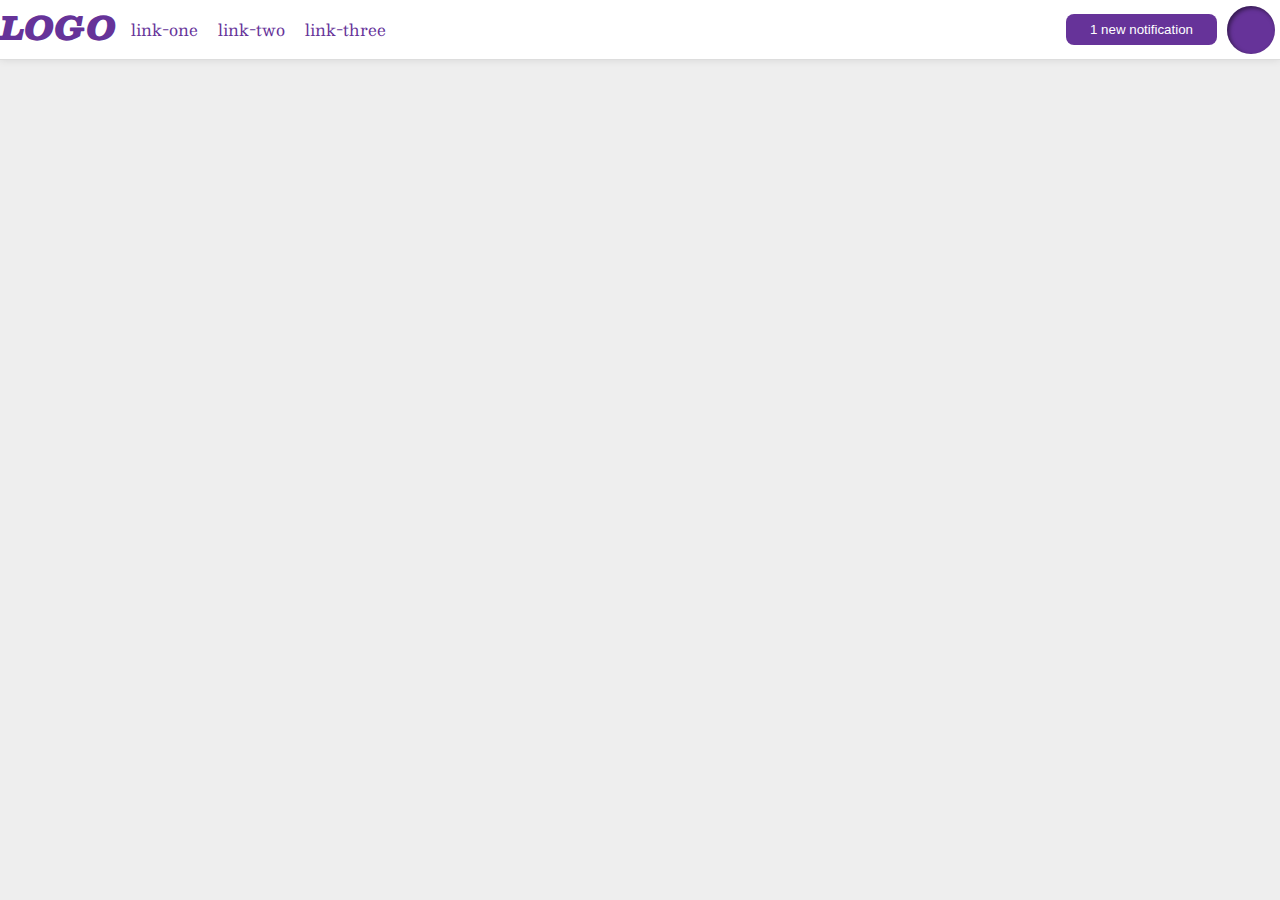
<file: flex/03-flex-header-2/index.html>
<!DOCTYPE html>
<html lang="en">
  <head>
    <meta charset="UTF-8">
    <meta http-equiv="X-UA-Compatible" content="IE=edge">
    <meta name="viewport" content="width=device-width, initial-scale=1.0">
    <title>Flex Header 2</title>
    <link rel="stylesheet" href="style.css">
  </head>
  <body>
    <div class="header">
      <div class="left-container">
        <div class="logo">
          LOGO
        </div>
        <ul class="links">
          <li><a href="google.com">link-one</a></li>
          <li><a href="google.com">link-two</a></li>
          <li><a href="google.com">link-three</a></li>
        </ul>
      </div>
      <div class="right-container">
        <button class="notifications">
          1 new notification
        </button>
        <div class="profile-image"></div>
      </div>
    </div>
  </body>
</html>
</file>
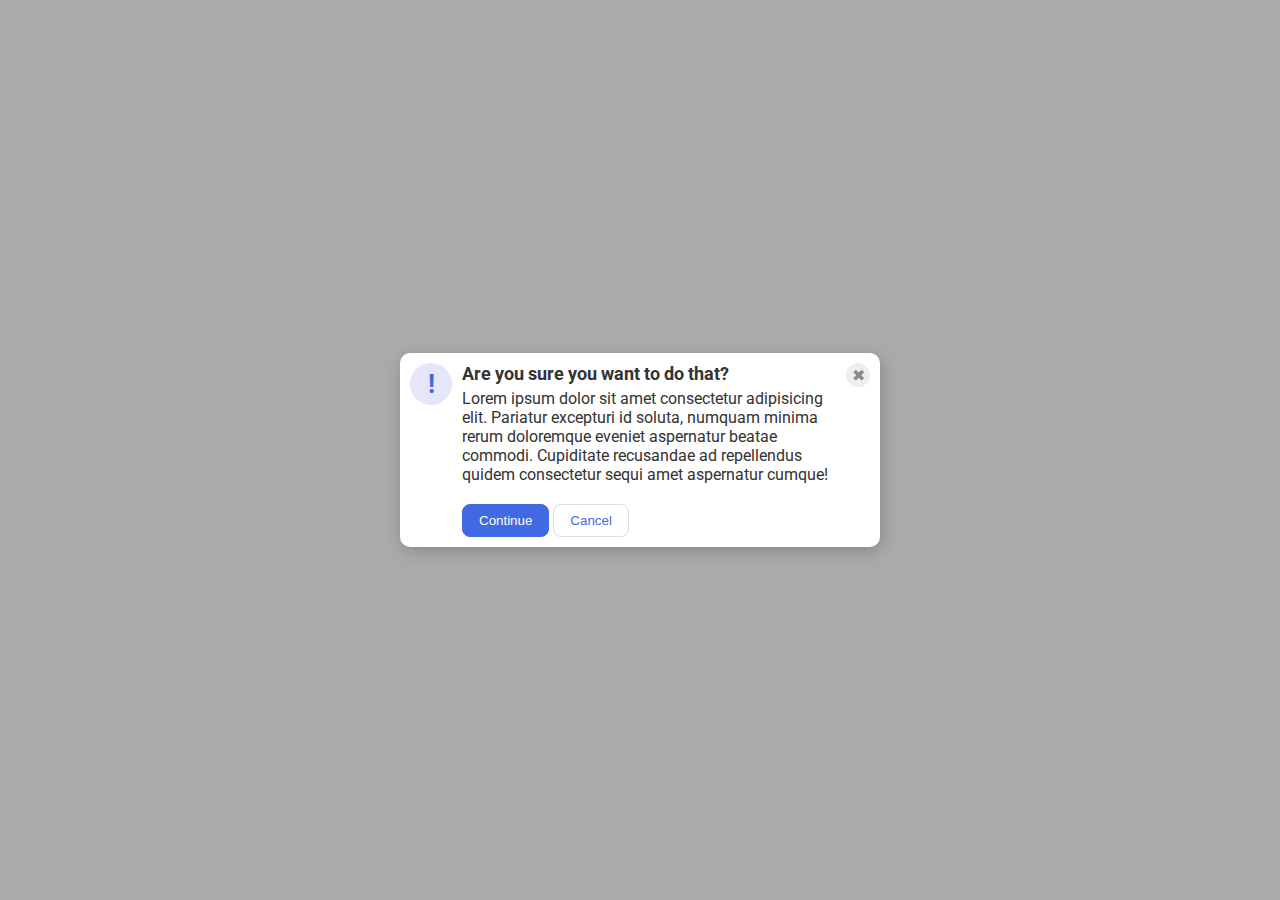
<file: flex/05-flex-modal/index.html>
<!DOCTYPE html>
<html lang="en">
  <head>
    <meta charset="UTF-8">
    <meta http-equiv="X-UA-Compatible" content="IE=edge">
    <meta name="viewport" content="width=device-width, initial-scale=1.0">
    <link rel="stylesheet" href="style.css">
    <title>Modal</title>
  </head>
  <body>
    <div class="modal">
      <div class="magic">
        <div class="icon">!</div>
        <div class="text-container">
          <div class="header">Are you sure you want to do that?</div>
          <div class="text">Lorem ipsum dolor sit amet consectetur adipisicing elit. Pariatur excepturi id soluta, numquam minima rerum doloremque eveniet aspernatur beatae commodi. Cupiditate recusandae ad repellendus quidem consectetur sequi amet aspernatur cumque!</div>
          <button class="continue">Continue</button>
          <button class="cancel">Cancel</button>
        </div>
      
        <div class="close-button">✖</div>
      </div>
      
      
    </div>
  </body>
</html>
</file>
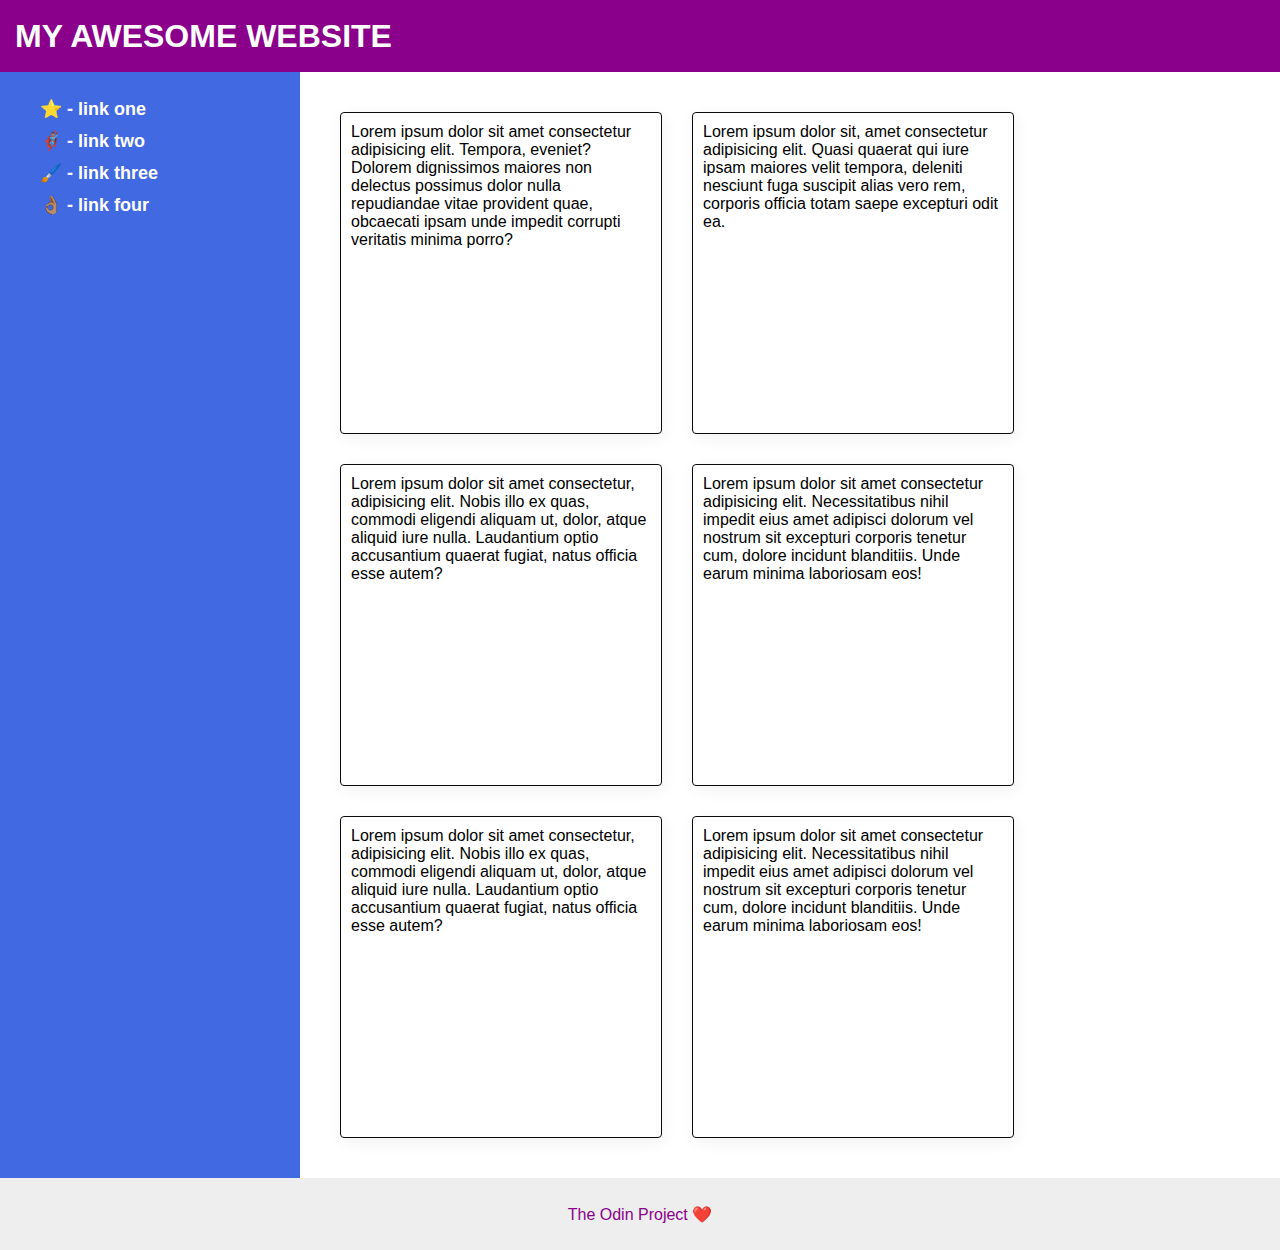
<file: flex/07-flex-layout-2/index.html>
<!DOCTYPE html>
<html lang="en">
  <head>
    <meta charset="UTF-8">
    <meta http-equiv="X-UA-Compatible" content="IE=edge">
    <meta name="viewport" content="width=device-width, initial-scale=1.0">
    <title>The Holy Grail</title>
    <link rel="stylesheet" href="style.css">
  </head>
  <body>
    <div class="header">
      MY AWESOME WEBSITE
    </div>
    <div class="body">
      <div class="sidebar">
        <ul>
          <li><a href="#">⭐ - link one</a></li>
          <li><a href="#">🦸🏽‍♂️ - link two</a></li>
          <li><a href="#">🖌️ - link three</a></li>
          <li><a href="#">👌🏽 - link four</a></li>
        </ul>
      </div>
      <div class="card-container">
        <div class="card">Lorem ipsum dolor sit amet consectetur adipisicing elit. Tempora, eveniet? Dolorem dignissimos maiores non delectus possimus dolor nulla repudiandae vitae provident quae, obcaecati ipsam unde impedit corrupti veritatis minima porro?</div>
        <div class="card">Lorem ipsum dolor sit, amet consectetur adipisicing elit. Quasi quaerat qui iure ipsam maiores velit tempora, deleniti nesciunt fuga suscipit alias vero rem, corporis officia totam saepe excepturi odit ea.</div>
        <div class="card">Lorem ipsum dolor sit amet consectetur, adipisicing elit. Nobis illo ex quas, commodi eligendi aliquam ut, dolor, atque aliquid iure nulla. Laudantium optio accusantium quaerat fugiat, natus officia esse autem?</div>
        <div class="card">Lorem ipsum dolor sit amet consectetur adipisicing elit. Necessitatibus nihil impedit eius amet adipisci dolorum vel nostrum sit excepturi corporis tenetur cum, dolore incidunt blanditiis. Unde earum minima laboriosam eos!</div>
        <div class="card">Lorem ipsum dolor sit amet consectetur, adipisicing elit. Nobis illo ex quas, commodi eligendi aliquam ut, dolor, atque aliquid iure nulla. Laudantium optio accusantium quaerat fugiat, natus officia esse autem?</div>
        <div class="card">Lorem ipsum dolor sit amet consectetur adipisicing elit. Necessitatibus nihil impedit eius amet adipisci dolorum vel nostrum sit excepturi corporis tenetur cum, dolore incidunt blanditiis. Unde earum minima laboriosam eos!</div>
      </div>
    </div>
    
    
    
    <div class="footer">
      The Odin Project ❤️
    </div>
  </body>
</html>
</file>
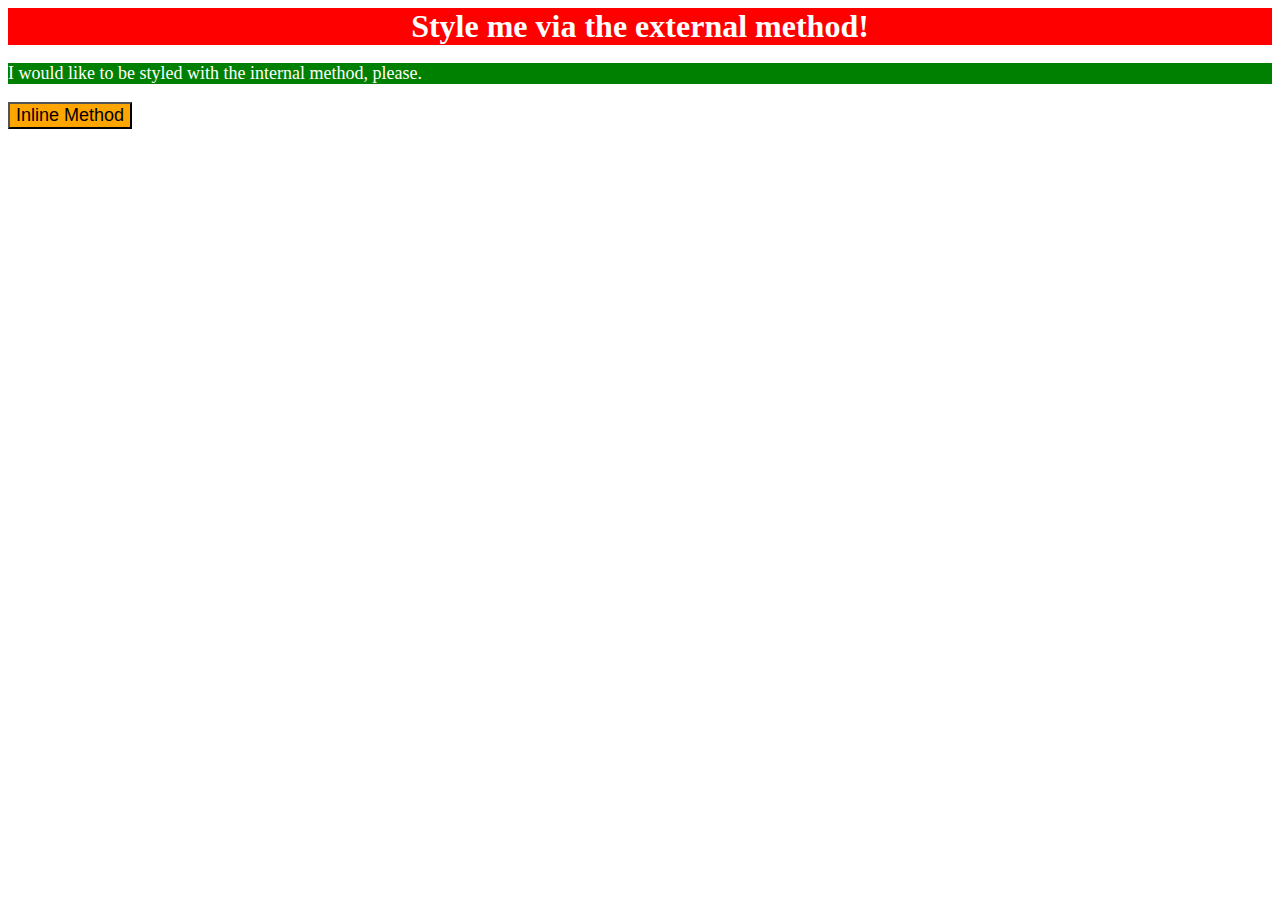
<file: foundations/01-css-methods/index.html>
<!DOCTYPE html>
<html lang="en">
  <head>
    <meta charset="UTF-8">
    <meta http-equiv="X-UA-Compatible" content="IE=edge">
    <meta name="viewport" content="width=device-width, initial-scale=1.0">
    <title>Methods for Adding CSS</title>
    <link rel="stylesheet" href="style.css">
  </head>
  <body>
    <div>Style me via the external method!</div>
    <p>I would like to be styled with the internal method, please.</p>
    <button>Inline Method</button>
  </body>
</html>
</file>
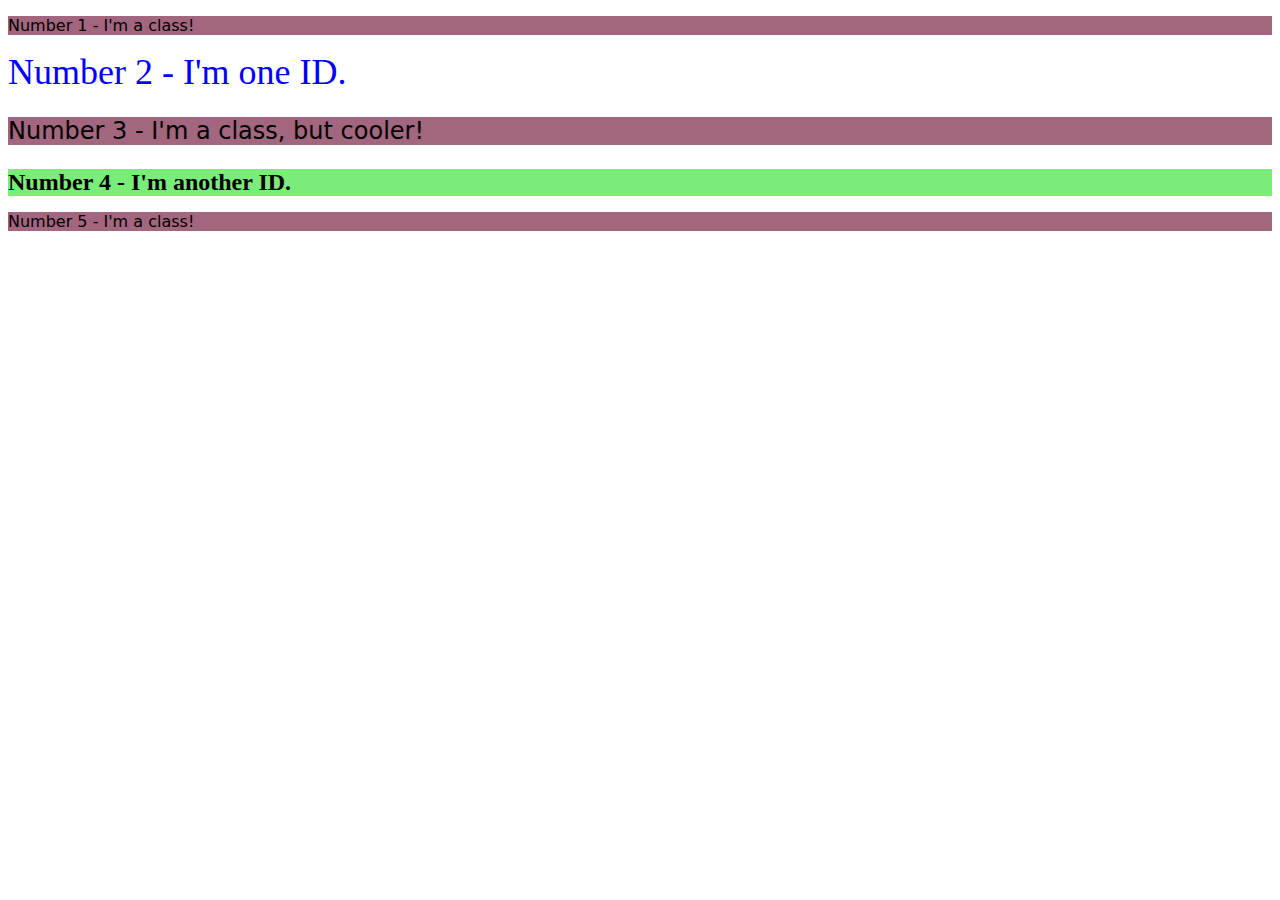
<file: foundations/02-class-id-selectors/index.html>
<!DOCTYPE html>
<html lang="en">
  <head>
    <meta charset="UTF-8">
    <meta http-equiv="X-UA-Compatible" content="IE=edge">
    <meta name="viewport" content="width=device-width, initial-scale=1.0">
    <title>Class and ID Selectors</title>
    <link rel="stylesheet" href="style.css">
  </head>
  <body>
    <p id="odd">Number 1 - I'm a class!</p>
    <div class="second-element">Number 2 - I'm one ID.</div>
    <p id="odd" class="third-element">Number 3 - I'm a class, but cooler!</p>
    <div class="fourth-element">Number 4 - I'm another ID.</div>
    <p id="odd">Number 5 - I'm a class!</p>
  </body>
</html>
</file>
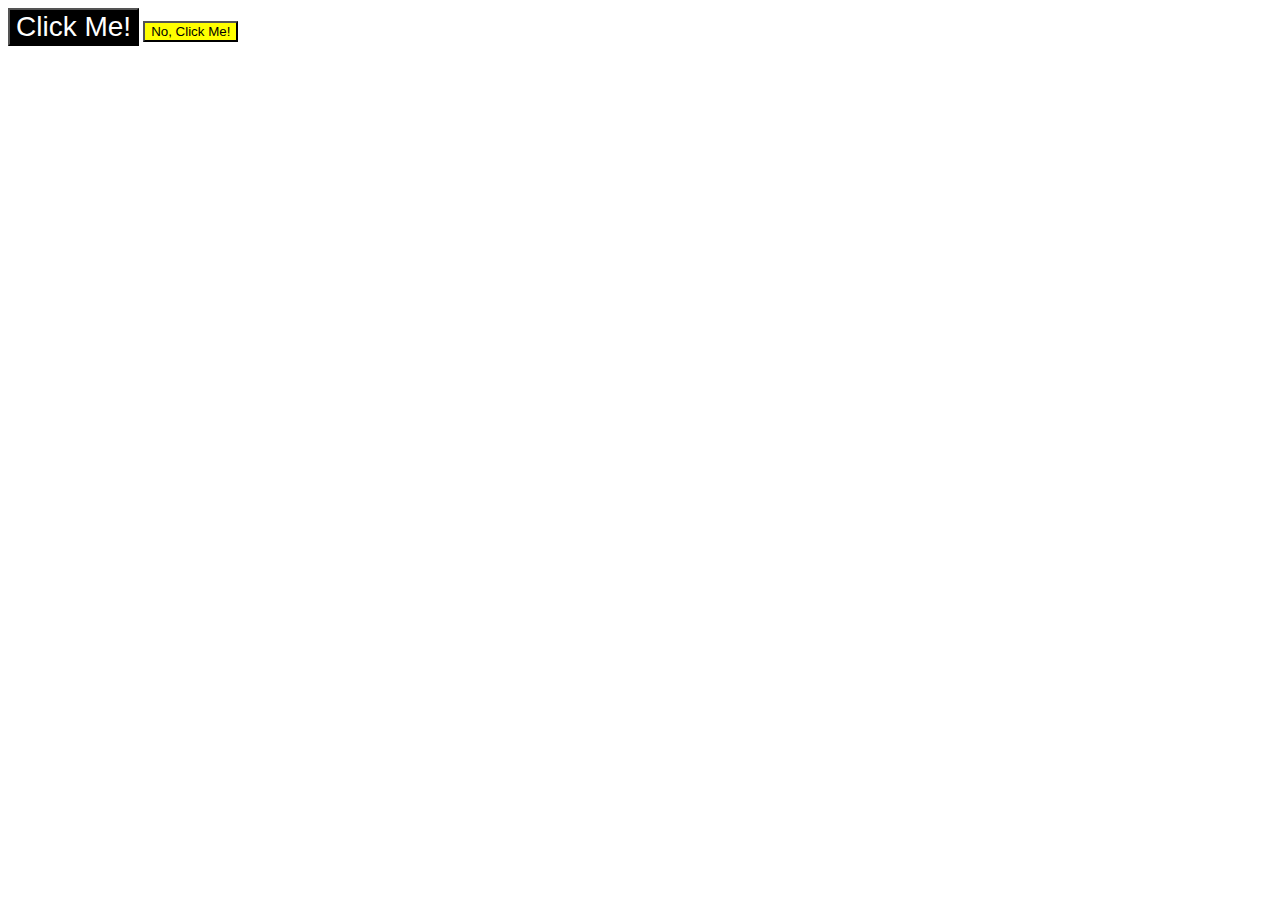
<file: foundations/03-grouping-selectors/index.html>
<!DOCTYPE html>
<html lang="en">
  <head>
    <meta charset="UTF-8">
    <meta http-equiv="X-UA-Compatible" content="IE=edge">
    <meta name="viewport" content="width=device-width, initial-scale=1.0">
    <title>Grouping Selectors</title>
    <link rel="stylesheet" href="style.css">
  </head>
  <body>
    <button class="first-button">Click Me!</button>
    <button class="seconds-button">No, Click Me!</button>
  </body>
</html>
</file>
<file: flex/03-flex-header-2/style.css>
/* this is some magical font-importing.  
you'll learn about it later. */
@import url('https://fonts.googleapis.com/css2?family=Besley:ital,wght@0,400;1,900&display=swap');

body {
  margin: 0;
  background: #eee;
  font-family: Besley, serif;
}

.header {
  background: white;
  border-bottom: 1px solid #ddd;
  box-shadow: 0 0 8px rgba(0,0,0,.1);
  display: flex;
}
.left-container{
  flex: 1;
  display: flex;
  justify-content: flex-start;
}
.right-container{
  flex: 1;
  display: flex;
  justify-content: center;
  justify-content: flex-end;
  
  align-items: center;
}

.profile-image {
  background: rebeccapurple;
  box-shadow: inset 2px 2px 4px rgba(0,0,0,.5);
  border-radius: 50%;
  width: 48px;
  height: 48px;
  margin-left: 10px;
  margin-right: 5px;
}

.logo {
  color: rebeccapurple;
  font-size: 32px;
  font-weight: 900;
  font-style: italic;
}

button {
  border: none;
  border-radius: 8px;
  background: rebeccapurple;
  color: white;
  padding: 8px 24px;
}

li{
  margin: 0px 10px;
}
a {
  /* this removes the line under our links */
  text-decoration: none;
  color: rebeccapurple;
  
}

ul {
  list-style-type: none;
  display: flex;
  padding-inline-start: 5px;
  
  
}
</file>
<file: flex/05-flex-modal/style.css>
@import url('https://fonts.googleapis.com/css2?family=Roboto:wght@400;700&display=swap');

html, body {
  height: 100%;
}

body {
  font-family: Roboto, sans-serif;
  margin: 0;
  background: #aaa;
  color: #333;
  /* I'll give you this one for free lol */
  display: flex;
  align-items: center;
  justify-content: center;
}
.header{
  font-weight: bold;
  font-size: large;
  margin-bottom: 5px;
}
.modal {
  background: white;
  width: 480px;
  border-radius: 10px;
  box-shadow: 2px 4px 16px rgba(0,0,0,.2);
  
  
}
.magic{
  display: flex;
  justify-content: center;
  justify-content: space-around;
  margin: 10px;
}
.icon {
  color: royalblue;
  font-size: 26px;
  font-weight: 700;
  background: lavender;
  width: 42px;
  height: 42px;
  border-radius: 50%;
  margin-right: 10px;
  display: flex;
  align-items: center;
  justify-content: center;
  
  
}
.text-container{
  flex: 1;
}

.close-button {
  background: #eee;
  border-radius: 50%;
  color: #888;
  font-weight: 400;
  font-size: 16px;
  height: 24px;
  width: 24px;
  display: flex;
  align-items: center;
  justify-content: center;
  
}

button {
  padding: 8px 16px;
  border-radius: 8px;
}
.text{
  margin-bottom: 20px;
}
button.continue {
  background: royalblue;
  border: 1px solid royalblue;
  color: white;
}

button.cancel {
  background: white;
  border: 1px solid #ddd;
  color: royalblue;
  
}
</file>
<file: flex/07-flex-layout-2/style.css>
body {
  font-family: -apple-system, BlinkMacSystemFont, 'Segoe UI', Roboto, Oxygen, Ubuntu, Cantarell, 'Open Sans', 'Helvetica Neue', sans-serif;
  margin: 0;
  min-height: 100vh;
  
}

.header {
  height: 72px;
  background: darkmagenta;
  color: white;
  font-size: 32px;
  font-weight: 900;
  display: flex;
  align-items: center;
  padding-left: 15px;
  
  
}
.body{
  display: flex;
}
.footer {
  height: 72px;
  background: #eee;
  color: darkmagenta;
  display: flex;
  justify-content: center;
  align-items: center;
}

.sidebar {
  width: 300px;
  background: royalblue;
  display: flex;
  flex-direction: column;
  flex-shrink: 0;
  
}
ul{
  list-style: none;

}
a{
  text-decoration: none;
  color: white;
  font-weight: 600;
  font-size: large;
  
}
li{
  margin-top: 10px;
}
.card-container{
  display: flex;
  flex: 1;
  flex-wrap: wrap;
  margin: 25px;
  
}
.card {
  border: 1px solid rgb(10, 10, 10);
  box-shadow: 2px 4px 16px rgba(0,0,0,.06);
  border-radius: 4px;
  
  width: 300px;
  height: 300px;
  margin: 15px;
  padding: 10px;
  
}
</file>
<file: foundations/01-css-methods/style.css>
div {
    background-color: red;
    color: white;
    font-size: 32px;
    text-align: center;
    font-weight: bold;
}
p{
    background-color: green;
    color: white;
    font-size: 18px;
}
button{
    background-color: orange;
    font-size: 18px;
}
</file>
<file: foundations/02-class-id-selectors/style.css>
#odd {
    background-color: rgb(162, 102, 126);
    font-family: Verdana, "DejaVU Sans", sans-serif;
}
.second-element{
    color: blue;
    font-size: 36px;
}
.third-element{
    font-size: 24px;
}
.fourth-element{
    background-color: rgb(121, 236, 121);
    font-size: 24px;
    font-weight: bold;
}
</file>
<file: foundations/03-grouping-selectors/style.css>
.first-button, .second-button{
    font-size: 28px;
    font-family: Helvetica, "Times New Roman", sans-serif ;
}
.first-button{
    background-color: rgb(0, 0, 0);
    color: white;
}
.seconds-button{
    background-color: yellow;
}
</file>
